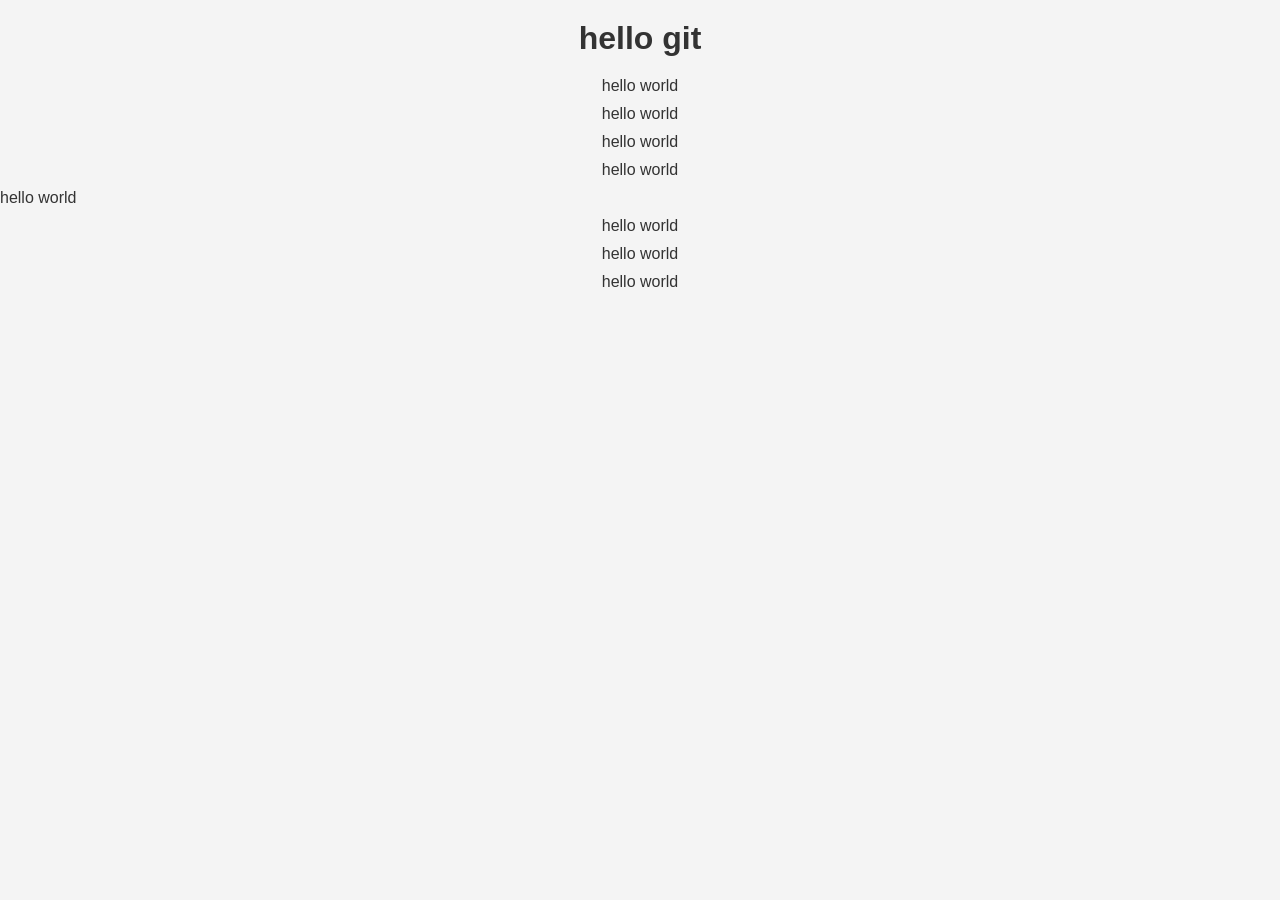
<file: index.html>
<!DOCTYPE html>
<html lang="en">
<head>
    <meta charset="UTF-8">
    <meta name="viewport" content="width=device-width, initial-scale=1.0">
    <title>Document</title>
    <link rel="stylesheet" href="css.css">
</head>
<body>
    <h1>hello git</h1>
    <p>hello world</p>
    <p>hello world</p>
    <p>hello world</p>
    <p>hello world</p>
    hello world
    <p>hello world</p>
    <p>hello world</p>
    <p>hello world</p>
    
</body>
</html>
</file>
<file: css.css>
*{
    margin: 0;
    padding: 0;
    box-sizing: border-box;
}
body{
    font-family: 'Poppins', sans-serif;
    background-color: #f4f4f4;
    color: #333;
}
h1{
    text-align: center;
    margin: 20px 0;
}
p{
    text-align: center;
    margin: 10px 0;
}
.container{
    width: 80%;
    margin: 0 auto;
    padding: 20px;
    background-color: #fff;
    border-radius: 8px;
    box-shadow: 0 2px 10px rgba(0,0,0,0.1);
}
</file>
